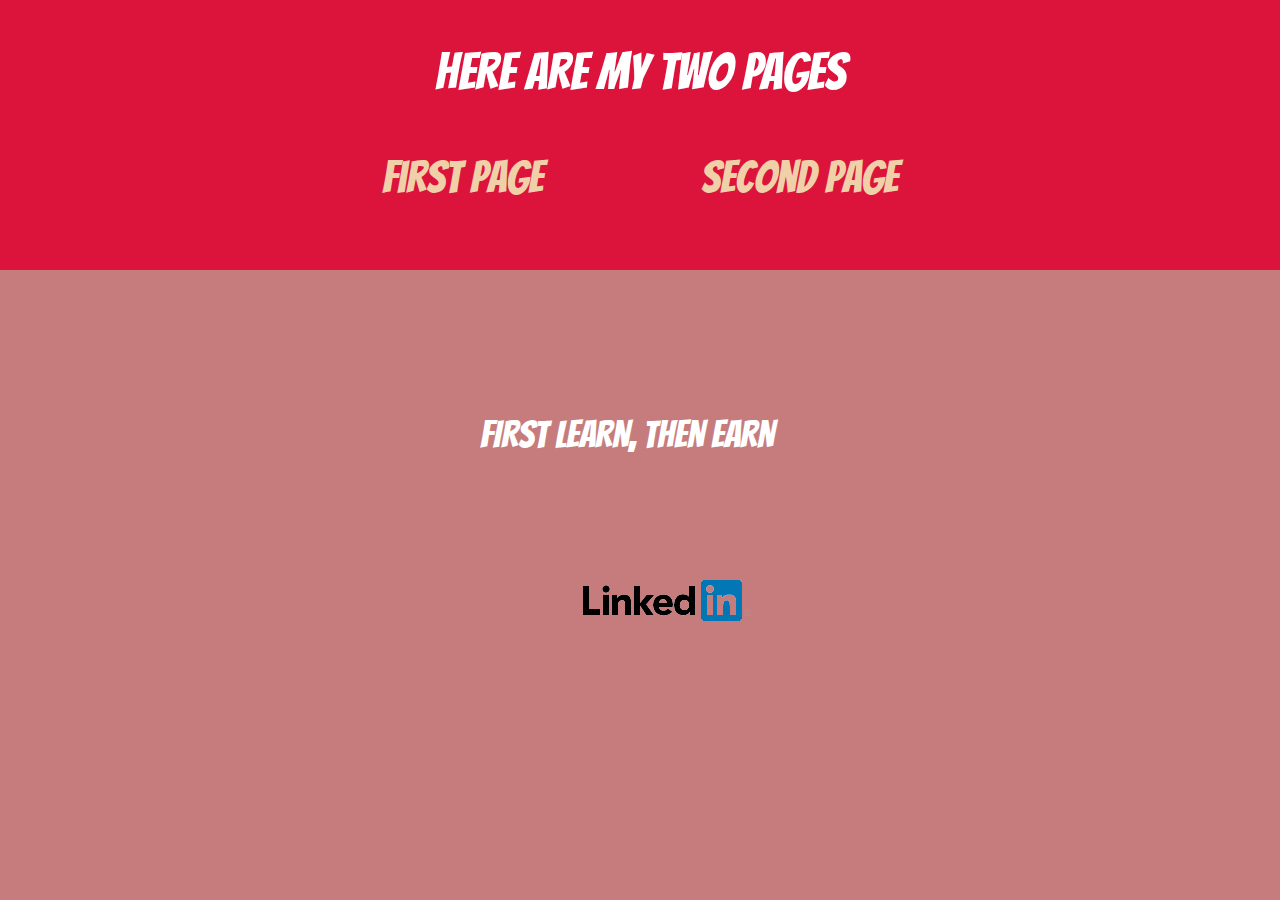
<file: index.html>
<!DOCTYPE html>
<html lang="en">
<head>
    <meta charset="UTF-8">
    <meta http-equiv="X-UA-Compatible" content="IE=edge">
    <meta name="viewport" content="width=device-width, initial-scale=1.0">
    <title>MY PAGE</title>
</head>
<body>
    <link rel="stylesheet" href="/index.css">
    <link href="https://fonts.googleapis.com/css2?family=Bangers&family=Caveat:wght@600&display=swap" rel="stylesheet"> 

    <div class="links">
        <p class="headlink">HERE ARE MY TWO PAGES</p>
        <br><br>
        <a href="/POSITION.html" class="link1">First Page</a>
        <a href="/GOOGLE.html" class="link2">Second Page</a>
    </div>
    <div class="para">
        <p class="quote">FIRST LEARN, THEN EARN</p>
        <a href="https://www.linkedin.com/in/krishnendu-roy-729a54242/" class="linkedin"><img src="/LINKEDIN_LOGO_2-removebg-preview.png" alt="Logo"></a>
    </div>
</body>
</html>
</file>
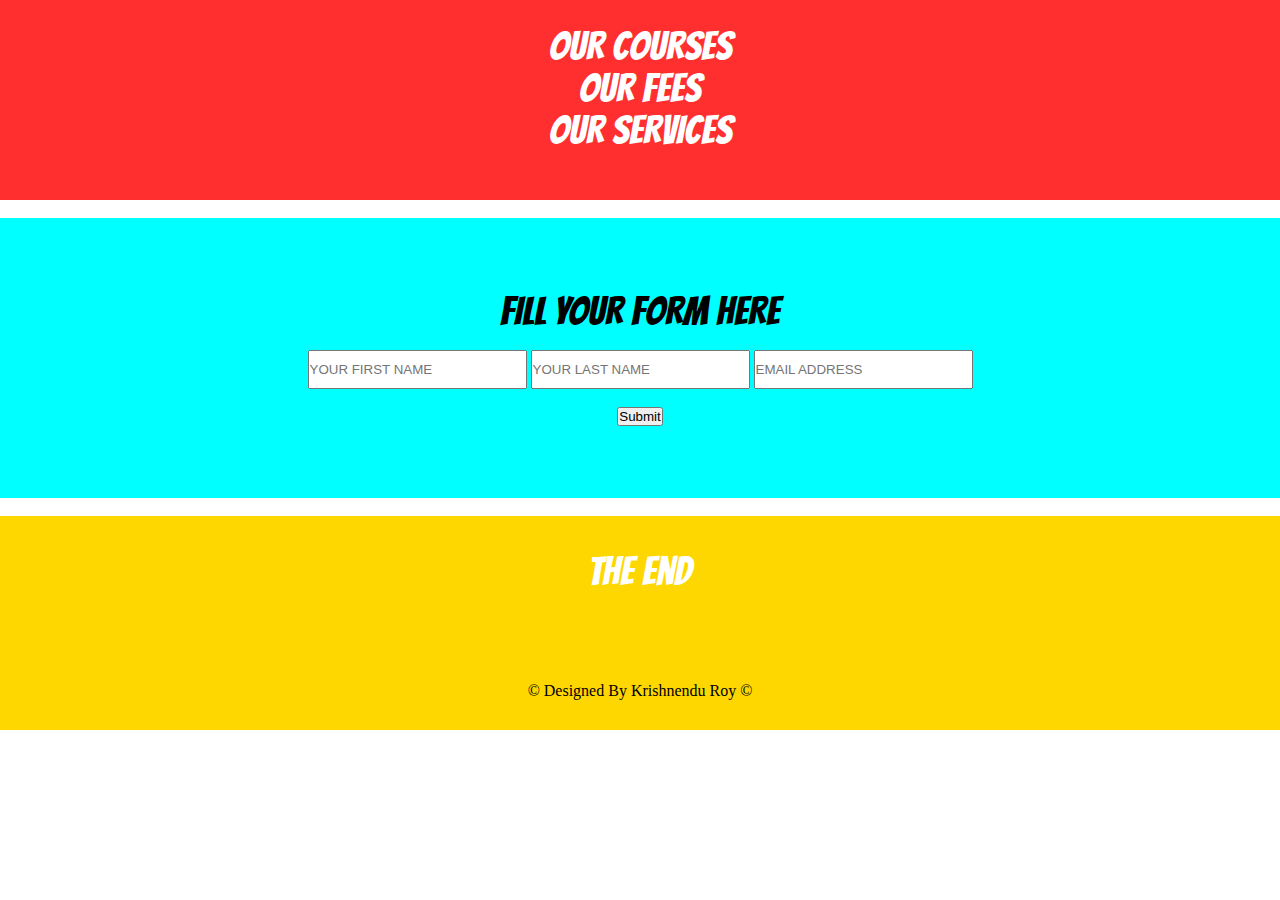
<file: GOOGLE.html>
<!DOCTYPE html>
<html lang="en">
<head>
    <meta charset="UTF-8">
    <meta http-equiv="X-UA-Compatible" content="IE=edge">
    <meta name="viewport" content="width=device-width, initial-scale=1.0">
    <title>MY PAGE ORIGINAL</title>
</head>
<body>
    <link rel="stylesheet" href="/GOOGLE.css">
    <link href="https://fonts.googleapis.com/css2?family=Bangers&family=Caveat:wght@600&display=swap" rel="stylesheet"> 

    <header></header>
    <main>
        <section></section>
        <article>
            <div class="navigation">
                <nav>
                    <ul>
                        <li>OUR COURSES</li>
                        <li>OUR FEES</li>
                        <li>OUR SERVICES</li>
                    </ul>
                </nav>
                </div>
                <br>
            <div class="form">
                <p class="formhead">FILL YOUR FORM HERE</p>
                <br>
                <form action="/action.php">
                    <input type="text" placeholder="YOUR FIRST NAME" class="button1">
                    <input type="text" placeholder="YOUR LAST NAME" class="button2">
                    <input type="text" placeholder="EMAIL ADDRESS" class="button3">
                    <br><br>
                    <input type="submit" value="Submit" class="submit">
                </form>
            </div>
        </article>
        <aside></aside>
    </main>
    <br>
    <footer>
        <div class="ending">
            <p class="pagefoot">The End</p>
            <br><br><br><br><br>
            <p class="copyright">&COPY; Designed By Krishnendu Roy &COPY;</p>
        </div>
    </footer>
</body>
</html>
</file>
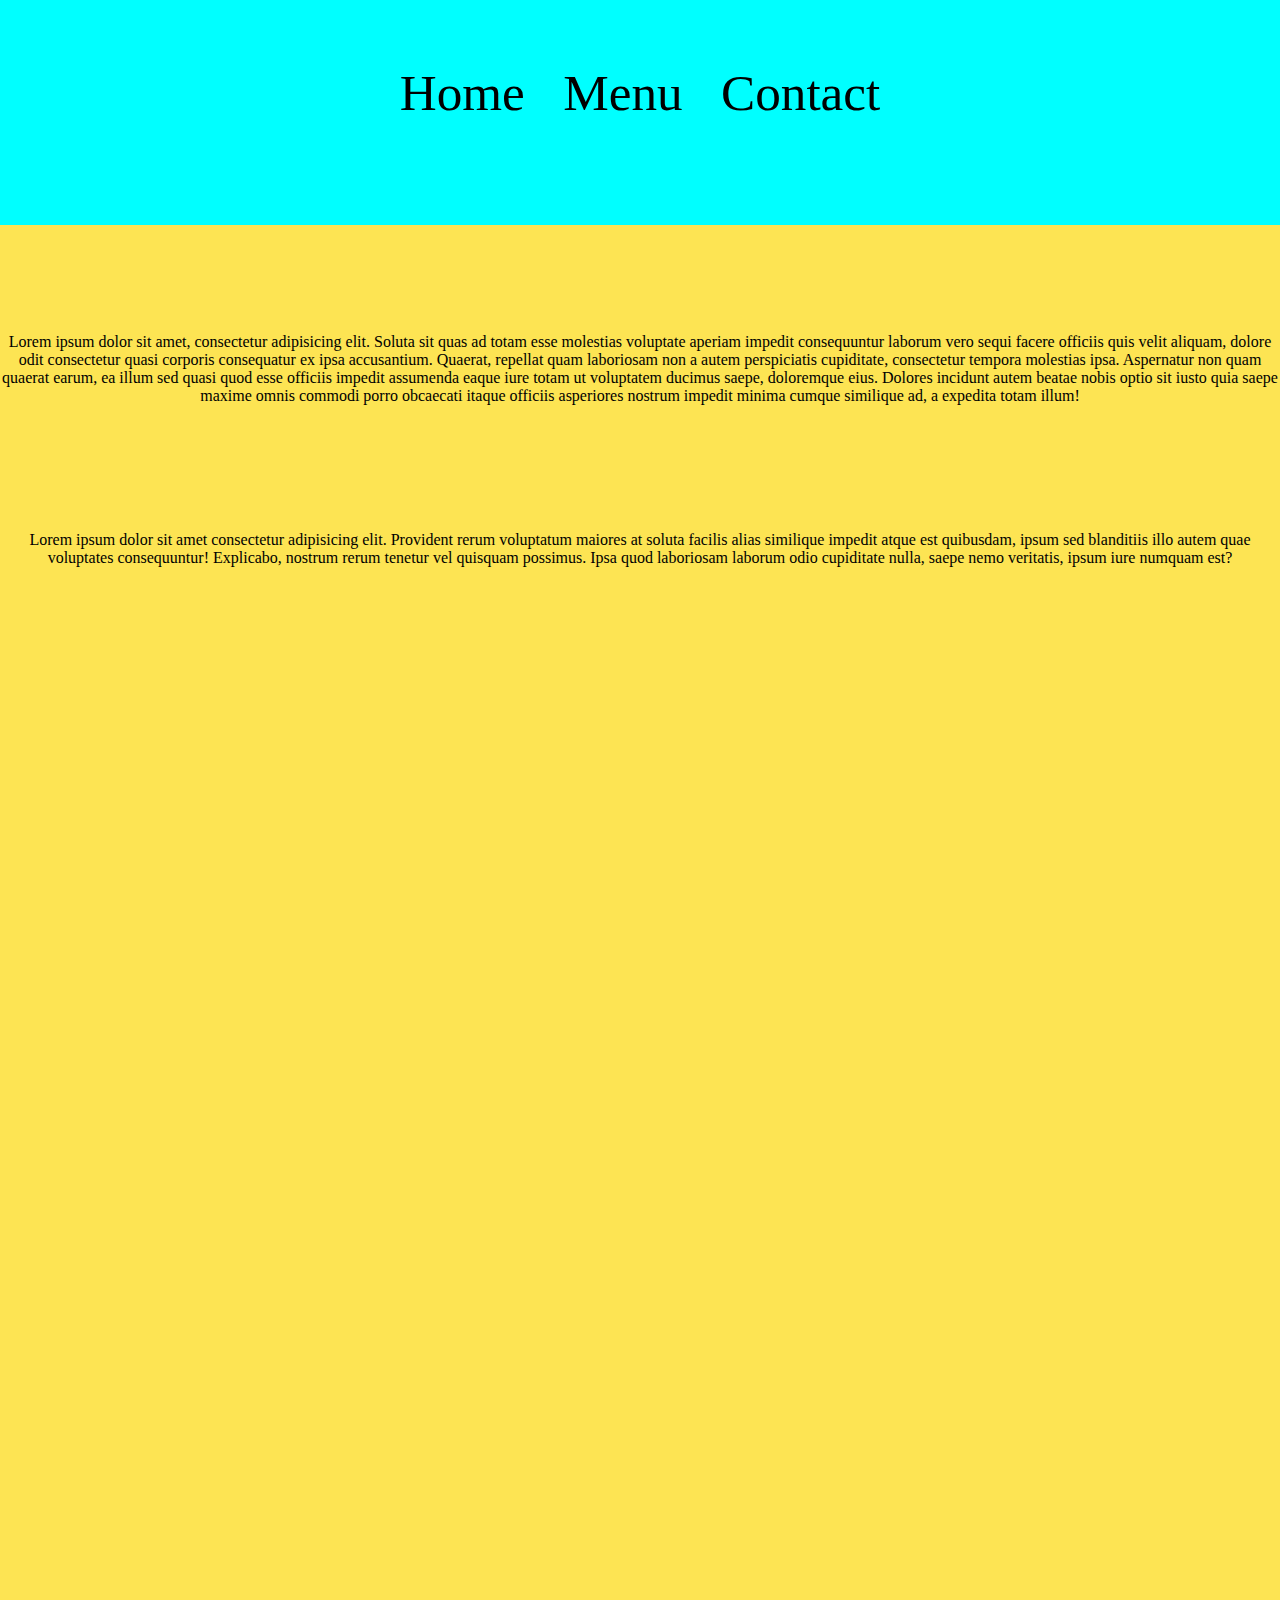
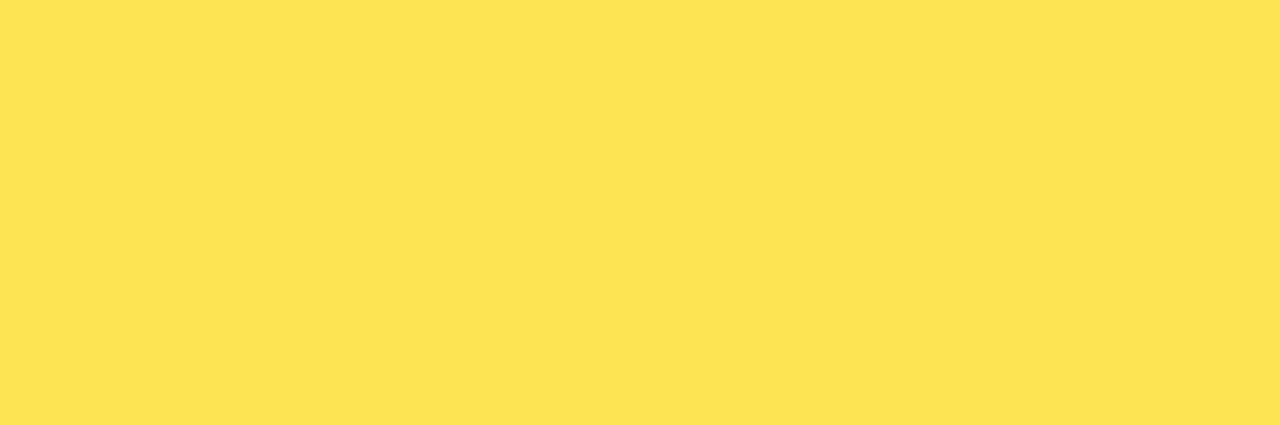
<file: POSITION.html>
<!DOCTYPE html>
<html lang="en">
<head>
    <meta charset="UTF-8">
    <meta http-equiv="X-UA-Compatible" content="IE=edge">
    <meta name="viewport" content="width=device-width, initial-scale=1.0">
    <title>MY PAGE</title>
</head>
<body>
    <link rel="stylesheet" href="/POSITION.css">

    <header>
        <!-- <div class="navigation"></div>
        <img src="/CONTACT LOGO.webp" alt="contact" class="contact">
        <form action="/actio.php">
            <input type="text" placeholder="Search Here" class="searchbar">
        </form>
        <h1 class="compname">Krishnendu Private Limited</h1> -->


    <div class="nav">
        <nav class="navigation">
            <ul>
                <li>Home</li>
                <li>Menu</li>
                <li>Contact</li>
            </ul>
        </nav>
    </div><div class="box">
              <p class="para1">Lorem ipsum dolor sit amet, consectetur adipisicing elit. Soluta sit quas ad totam esse molestias voluptate aperiam impedit consequuntur laborum vero sequi facere officiis quis velit aliquam, dolore odit consectetur quasi corporis consequatur ex ipsa accusantium. Quaerat, repellat quam laboriosam non a autem perspiciatis cupiditate, consectetur tempora molestias ipsa. Aspernatur non quam quaerat earum, ea illum sed quasi quod esse officiis impedit assumenda eaque iure totam ut voluptatem ducimus saepe, doloremque eius. Dolores incidunt autem beatae nobis optio sit iusto quia saepe maxime omnis commodi porro obcaecati itaque officiis asperiores nostrum impedit minima cumque similique ad, a expedita totam illum!</p>
              <br><br><br>
              <p class="para2">Lorem ipsum dolor sit amet consectetur adipisicing elit. Provident rerum voluptatum maiores at soluta facilis alias similique impedit atque est quibusdam, ipsum sed blanditiis illo autem quae voluptates consequuntur! Explicabo, nostrum rerum tenetur vel quisquam possimus. Ipsa quod laboriosam laborum odio cupiditate nulla, saepe nemo veritatis, ipsum iure numquam est?</p>
          </div>
    </header>
    <main>
        <section></section>
        <article></article>
        <aside></aside>
    </main>
    <footer></footer>
</body>
</html>
</file>
<file: index.css>
*{
    margin: 0;
    padding: 0;
}

.links{
    text-decoration: none;
    text-align: center;
    background-color: crimson;

    width: 100%;
    height: 30vh;
}

.headlink{  
    font-size: 4vw;
    font-family: 'Bangers', cursive;
    color: white;
    position: relative;
    top: 5vh;
}

.link1{
    text-decoration: none;
    font-size: 5vh;
    font-family: 'Bangers', cursive;
    color: rgb(240, 208, 168);

    position: relative;
    top: 7vh;
}

.link2{
    text-decoration: none;
    font-size: 5vh;
    font-family: 'Bangers', cursive;
    color: rgb(240, 208, 168);

    position: relative;
    top: 7vh;
}

a{
    padding: 6vw;
}

.para{
    background-color:rgb(198, 124, 124);
    width: 100%;
    height: 70vh;
}

.linkedin{
    position: relative;
    top: 20vh;
    left: 32vw;
}

.quote{
    color: white;
    font-family: 'Bangers', cursive;
    font-size: 3vw;
    position: relative;
    top: 16vh;
    right: 1vw;

    text-align: center;

}
</file>
<file: GOOGLE.css>
*{
    margin: 0;
    padding: 0;
}

.navigation{
    background-color: rgb(255, 47, 47);
    color: white;
    padding-top: 25px;
    padding-bottom: 5px;
    text-align: center;
    font-family: 'Bangers', cursive;
    font-size: 40px;
    height: 170px;
}

.form{
    background-color: aqua;
    color: black;
    text-align: center;
    height: 163px;
    padding-top: 72px;
    padding-bottom: 45px;
}

.button1{
    width: 215px;
    height: 35px;
}

.button2{
    width: 215px;
    height: 35px;
}

.button3{
    width: 215px;
    height: 35px;
}

.formhead{
    font-family: 'Bangers', cursive;
    font-size: 40px;
}

.ending{
    background-color: gold;
    color: white;
    height: 214px;
}

.pagefoot{
    text-align: center;
    font-family: 'Bangers', cursive;
    font-size: 40px;
    padding-top: 34px;
}

.copyright{
    text-align: center;
    color: black;
    font-weight: 400;
}
</file>
<file: POSITION.css>
*{
    margin: 0;
    padding: 0;
}

.nav{
    background-color: aqua;
    text-align: center;
    width: 100%;
    height: 25vh;
    position: sticky;
    top: 0;
    z-index: 1;
}

.navigation{
    position: relative;
    top: 7vh;
    font-size: 4vw;
    /* font-size: 4vh; */
}

.box{
    background-color: rgb(253, 228, 83);
    width: 100%;
    height: 200vh;
    text-align: center;
}

.para1{
    position: relative;
    top: 12vh;
}

.para2{
    position: relative;
    top: 20vh;
}

li{
    display: inline;
    padding: 1vw;
}
</file>
